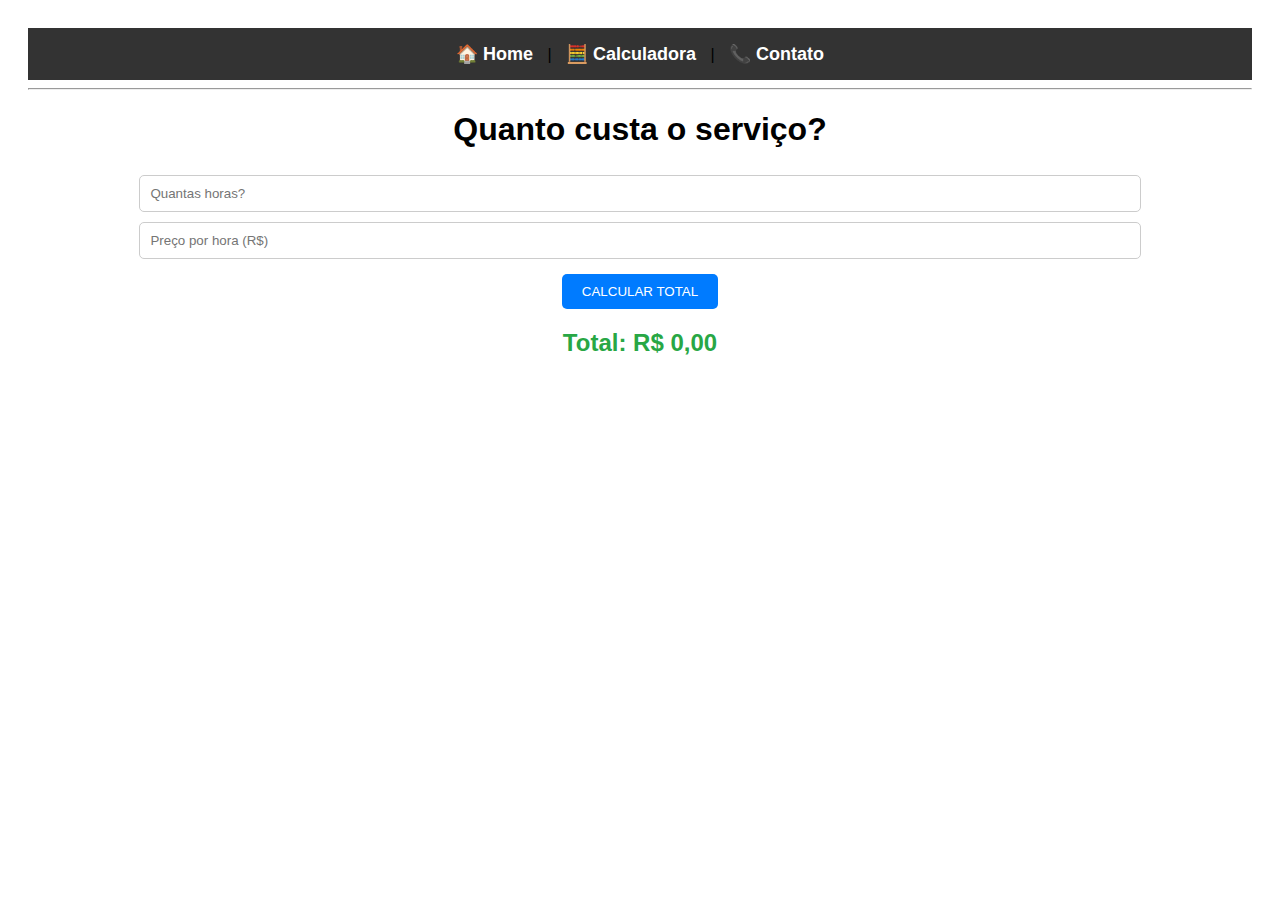
<file: semana-01/calculadora.html>
<!DOCTYPE html>
<html lang="pt-BR">
<head>
    <meta charset="UTF-8">
    <meta name="viewport" content="width=device-width, initial-scale=1.0">
    <title>Calculadora de Serviço</title>
    <style>
        body { font-family: sans-serif; text-align: center; padding: 20px; }
        input { padding: 10px; margin: 5px; width: 80%; border: 1px solid #ccc; border-radius: 5px;}
        button { padding: 10px 20px; background: #007bff; color: white; border: none; border-radius: 5px; margin-top: 10px; cursor: pointer;}
        h3 { color: #28a745; margin-top: 20px; font-size: 24px; }
        nav {
    background-color: #333; /* Fundo escuro */
    padding: 15px;
    position: sticky; /* Cola no topo da tela */
    top: 0;
}

nav a {
    color: white; /* Texto branco */
    text-decoration: none; /* Tira o sublinhado feio */
    margin: 0 10px; /* Espaço entre os links */
    font-weight: bold;
    font-size: 18px;
}

nav a:hover {
    color: #ffc107; /* Fica amarelo quando passa o dedo/mouse */
}
    </style>
</head>
<body>
    <nav>
    <a href="curriculo.html">🏠 Home</a> |
    <a href="calculadora.html">🧮 Calculadora</a> |
    <a href="https://wa.me/5511999999999" target="_blank">📞 Contato</a>
</nav>
<hr> <!-- Linha horizontal para separar -->

    <h1>Quanto custa o serviço?</h1>

    <!-- PRESTE ATENÇÃO NOS IDs ABAIXO -->
    <input type="number" id="horas-trabalhadas" placeholder="Quantas horas?">
    <br>
    <input type="number" id="preco-por-hora" placeholder="Preço por hora (R$)">
    <br>
    
    <button onclick="calcular()">CALCULAR TOTAL</button>

    <!-- Onde o resultado vai aparecer -->
    <h3 id="resultado-final">Total: R$ 0,00</h3>

    <script>
      function calcular() {
    // 1. Pegar o valor das horas (Qual é o ID do input de horas?)
    var horas = document.getElementById("horas-trabalhadas").value;

    // 2. Pegar o preço por hora (Qual é o ID do input de preço?)
    var preco = document.getElementById("preco-por-hora").value;
    
    // Se horas for vazio OU preço for vazio
if (horas == "" || preco == "") {
    alert("Por favor, preencha todos os campos!");
    return; // O "return" mata a função aqui. Ele para tudo.
}

    // 3. Calcular o total (multiplique a variável horas pela variável preco)
    var total = horas * preco;
    
    // ... (cálculo do total aqui em cima)

// Se o total for maior que 1000
if (total > 1000) {
    // Aplica desconto de 10% (multiplica por 0.9)
    total = total * 0.9;
    
    // Mostra um alerta avisando do desconto
    alert("Parabéns! Você ganhou 10% de desconto!");
}

// ... (mostrar resultado na tela aqui embaixo)

    // 4. Mostrar o resultado na tela (Qual o ID do h3 onde vai o resultado?)
    document.getElementById("resultado-final").innerText = "Total: R$ " + total;
}
        // O CÓDIGO VAI AQUI (PASSO 2)
    </script>

</body>
</html>
</file>
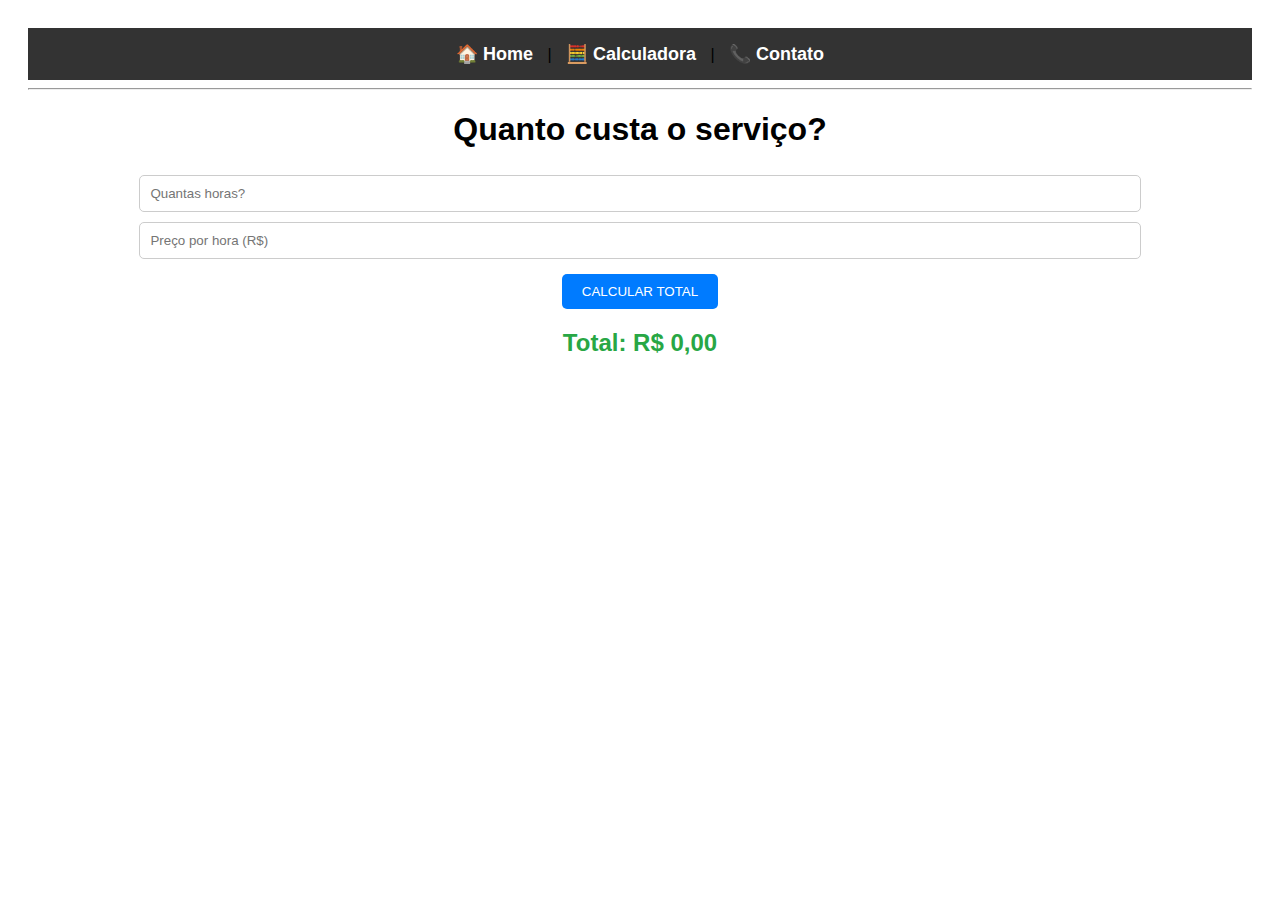
<file: semana-01/projeto-login/Calculadora.html>
<!DOCTYPE html>
<html lang="pt-BR">
<head>
    <meta charset="UTF-8">
    <meta name="viewport" content="width=device-width, initial-scale=1.0">
    <title>Calculadora de Serviço</title>
    <style>
        body { font-family: sans-serif; text-align: center; padding: 20px; }
        input { padding: 10px; margin: 5px; width: 80%; border: 1px solid #ccc; border-radius: 5px;}
        button { padding: 10px 20px; background: #007bff; color: white; border: none; border-radius: 5px; margin-top: 10px; cursor: pointer;}
        h3 { color: #28a745; margin-top: 20px; font-size: 24px; }
        nav {
    background-color: #333; /* Fundo escuro */
    padding: 15px;
    position: sticky; /* Cola no topo da tela */
    top: 0;
}

nav a {
    color: white; /* Texto branco */
    text-decoration: none; /* Tira o sublinhado feio */
    margin: 0 10px; /* Espaço entre os links */
    font-weight: bold;
    font-size: 18px;
}

nav a:hover {
    color: #ffc107; /* Fica amarelo quando passa o dedo/mouse */
}
    </style>
</head>
<body>
    <nav>
    <a href="https://gustavoigorg.github.io/curso-fullstack/semana-01/projeto-login/index.html">🏠 Home</a> |
    <a href="https://gustavoigorg.github.io/curso-fullstack/semana-01/calculadora.html">🧮 Calculadora</a> |
    <a href="https://wa.me/5511999999999" target="_blank">📞 Contato</a>
</nav>
<hr> <!-- Linha horizontal para separar -->

    <h1>Quanto custa o serviço?</h1>

    <!-- PRESTE ATENÇÃO NOS IDs ABAIXO -->
    <input type="number" id="horas-trabalhadas" placeholder="Quantas horas?">
    <br>
    <input type="number" id="preco-por-hora" placeholder="Preço por hora (R$)">
    <br>
    
    <button onclick="calcular()">CALCULAR TOTAL</button>

    <!-- Onde o resultado vai aparecer -->
    <h3 id="resultado-final">Total: R$ 0,00</h3>

    <script>
      function calcular() {
    // 1. Pegar o valor das horas (Qual é o ID do input de horas?)
    var horas = document.getElementById("horas-trabalhadas").value;

    // 2. Pegar o preço por hora (Qual é o ID do input de preço?)
    var preco = document.getElementById("preco-por-hora").value;
    
    // Se horas for vazio OU preço for vazio
if (horas == "" || preco == "") {
    alert("Por favor, preencha todos os campos!");
    return; // O "return" mata a função aqui. Ele para tudo.
}

    // 3. Calcular o total (multiplique a variável horas pela variável preco)
    var total = horas * preco;
    
    // ... (cálculo do total aqui em cima)

// Se o total for maior que 1000
if (total > 1000) {
    // Aplica desconto de 10% (multiplica por 0.9)
    total = total * 0.9;
    
    // Mostra um alerta avisando do desconto
    alert("Parabéns! Você ganhou 10% de desconto!");
}

// ... (mostrar resultado na tela aqui embaixo)

    // 4. Mostrar o resultado na tela (Qual o ID do h3 onde vai o resultado?)
    document.getElementById("resultado-final").innerText = "Total: R$ " + total;
}
        // O CÓDIGO VAI AQUI (PASSO 2)
    </script>

</body>
</html>
</file>
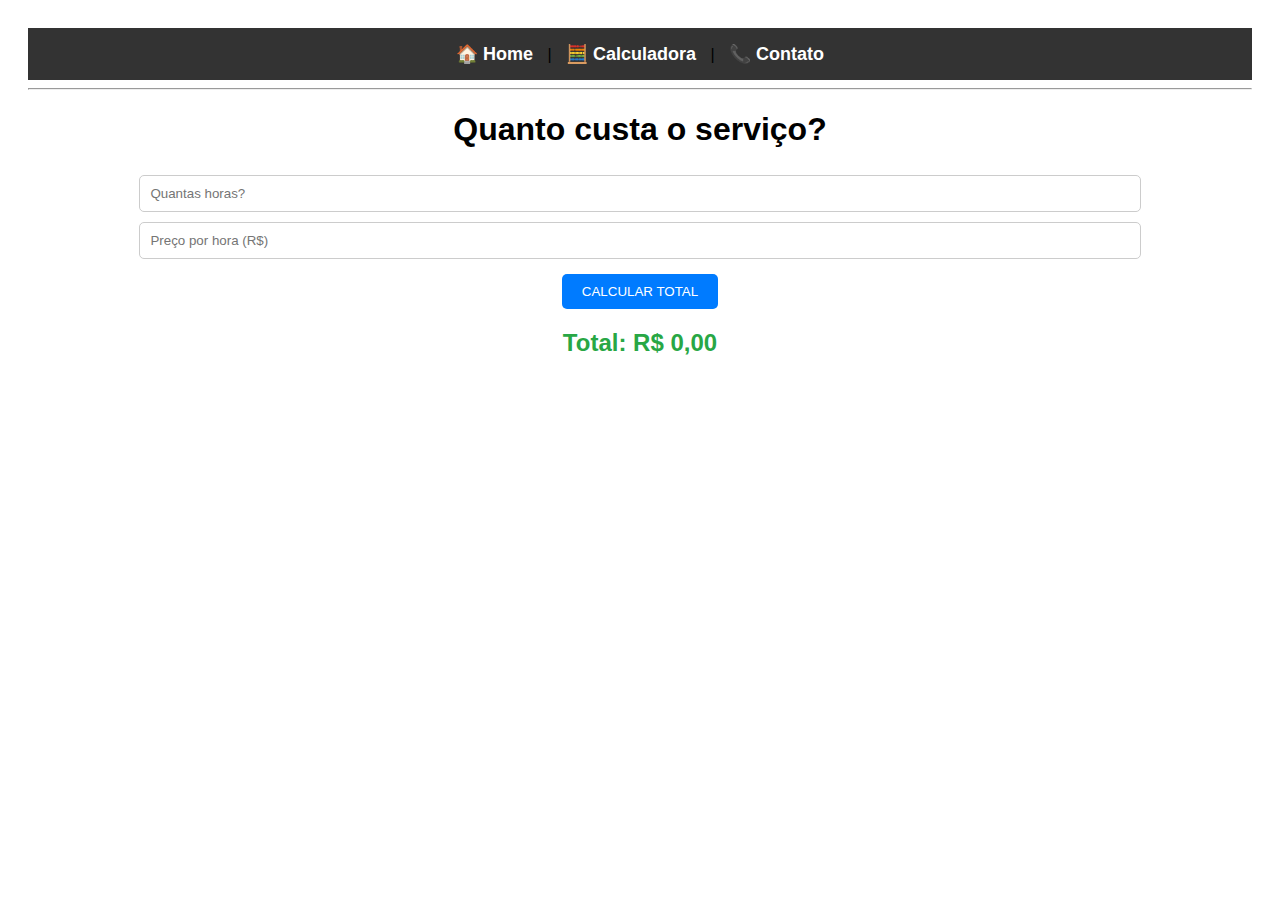
<file: semana-01/projeto-login/calculadora.html>
<!DOCTYPE html>
<html lang="pt-BR">
<head>
    <meta charset="UTF-8">
    <meta name="viewport" content="width=device-width, initial-scale=1.0">
    <title>Calculadora de Serviço</title>
    <style>
        body { font-family: sans-serif; text-align: center; padding: 20px; }
        input { padding: 10px; margin: 5px; width: 80%; border: 1px solid #ccc; border-radius: 5px;}
        button { padding: 10px 20px; background: #007bff; color: white; border: none; border-radius: 5px; margin-top: 10px; cursor: pointer;}
        h3 { color: #28a745; margin-top: 20px; font-size: 24px; }
        nav {
    background-color: #333; /* Fundo escuro */
    padding: 15px;
    position: sticky; /* Cola no topo da tela */
    top: 0;
}

nav a {
    color: white; /* Texto branco */
    text-decoration: none; /* Tira o sublinhado feio */
    margin: 0 10px; /* Espaço entre os links */
    font-weight: bold;
    font-size: 18px;
}

nav a:hover {
    color: #ffc107; /* Fica amarelo quando passa o dedo/mouse */
}
    </style>
</head>
<body>
    <nav>
    <a href="https://gustavoigorg.github.io/curso-fullstack/semana-01/projeto-login/index.html">🏠 Home</a> |
    <a href="https://gustavoigorg.github.io/curso-fullstack/semana-01/projeto-login/calculadora.html">🧮 Calculadora</a> |
    <a href="https://wa.me/5511999999999" target="_blank">📞 Contato</a>
</nav>
<hr> <!-- Linha horizontal para separar -->

    <h1>Quanto custa o serviço?</h1>

    <!-- PRESTE ATENÇÃO NOS IDs ABAIXO -->
    <input type="number" id="horas-trabalhadas" placeholder="Quantas horas?">
    <br>
    <input type="number" id="preco-por-hora" placeholder="Preço por hora (R$)">
    <br>
    
    <button onclick="calcular()">CALCULAR TOTAL</button>

    <!-- Onde o resultado vai aparecer -->
    <h3 id="resultado-final">Total: R$ 0,00</h3>

    <script>
      function calcular() {
    // 1. Pegar o valor das horas (Qual é o ID do input de horas?)
    var horas = document.getElementById("horas-trabalhadas").value;

    // 2. Pegar o preço por hora (Qual é o ID do input de preço?)
    var preco = document.getElementById("preco-por-hora").value;
    
    // Se horas for vazio OU preço for vazio
if (horas == "" || preco == "") {
    alert("Por favor, preencha todos os campos!");
    return; // O "return" mata a função aqui. Ele para tudo.
}

    // 3. Calcular o total (multiplique a variável horas pela variável preco)
    var total = horas * preco;
    
    // ... (cálculo do total aqui em cima)

// Se o total for maior que 1000
if (total > 1000) {
    // Aplica desconto de 10% (multiplica por 0.9)
    total = total * 0.9;
    
    // Mostra um alerta avisando do desconto
    alert("Parabéns! Você ganhou 10% de desconto!");
}

// ... (mostrar resultado na tela aqui embaixo)

    // 4. Mostrar o resultado na tela (Qual o ID do h3 onde vai o resultado?)
    document.getElementById("resultado-final").innerText = "Total: R$ " + total;
}
        // O CÓDIGO VAI AQUI (PASSO 2)
    </script>

</body>
</html>
</file>
